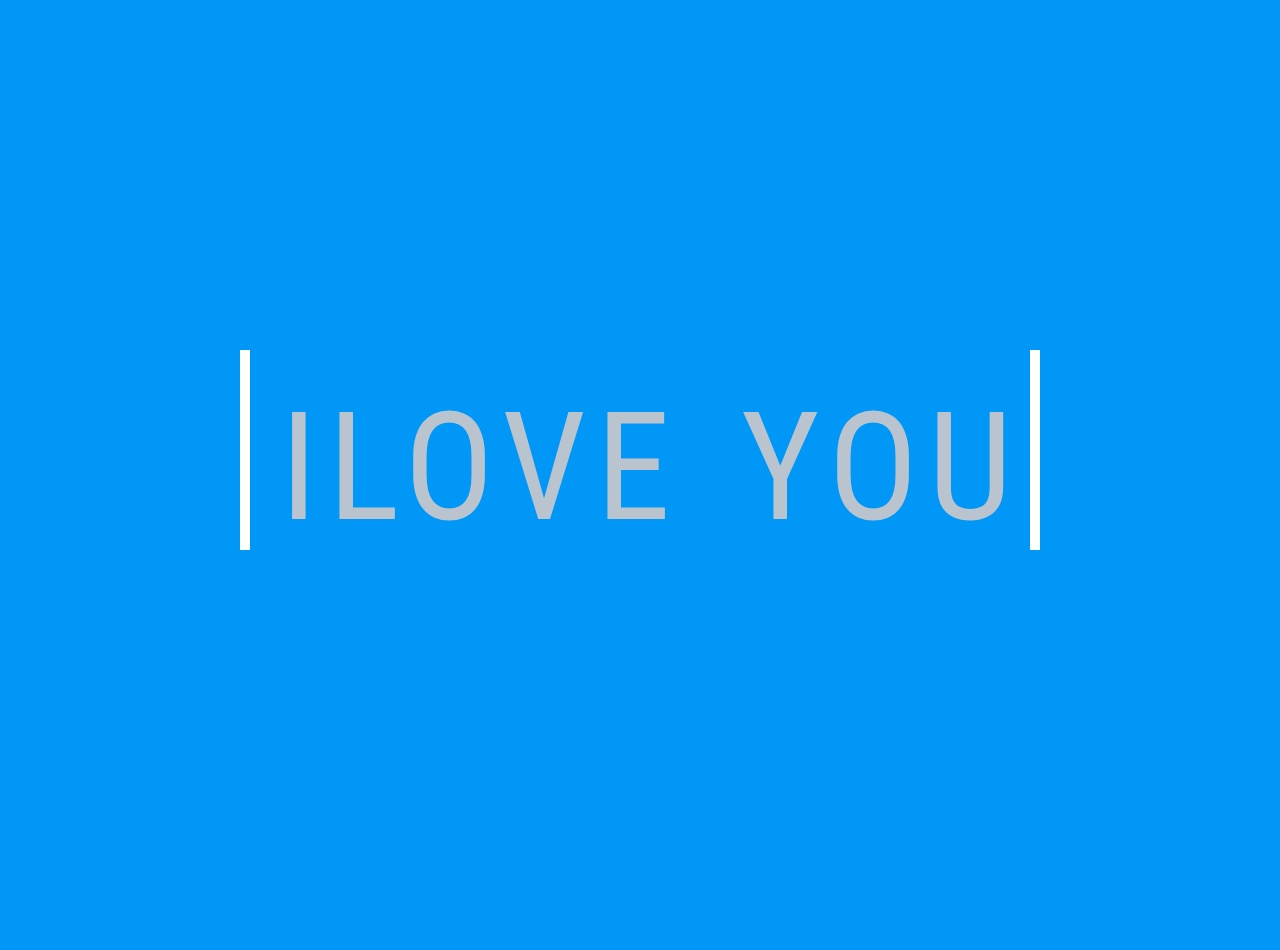
<file: utama/index.html>
<!DOCTYPE html>
<html lang="en">
  <head>
    <meta charset="UTF-8" />
    <meta name="viewport" content="width=device-width, initial-scale=1.0" />
    <meta http-equiv="X-UA-Compatible" content="ie=edge" />
    <title>Love Animation</title>
    <link rel="stylesheet" href="styles.css" />
    <link
      rel="stylesheet"
      href="https://cdnjs.cloudflare.com/ajax/libs/font-awesome/6.0.0-beta3/css/all.min.css"/>
  </head>
  <body>
     
    <audio autoplay loop>
      <source src="musik.mp3" type="audio/mpeg">
    </audio>
    
    <div class="wrapper" id="love">
      <div class="saying">
        <span class="i">I</span>
        <span class="love">LOVE</span>
        <i class="fa fa-heart heart" aria-hidden="true"></i>
        <span class="you">YOU</span>
        <span class="u">U</span>
      </div>
      <div class="pops">
        <div class="pop first">
          <div class="circle out-45"></div>
          <div class="circle out-225"></div>
          <div class="circle out-315"></div>
        </div>
        <div class="pop second">
          <div class="circle out-45"></div>
          <div class="circle out-225"></div>
          <div class="circle out-315"></div>
        </div>
        <div class="pop third">
          <div class="circle out-45"></div>
          <div class="circle out-225"></div>
          <div class="circle out-315"></div>
        </div>
        <div class="pop fourth">
          <div class="circle out-45"></div>
          <div class="circle out-225"></div>
          <div class="circle out-315"></div>
        </div>
      </div>
    </div>
    <script src="script.js"></script>
  </body>
</html>
</file>
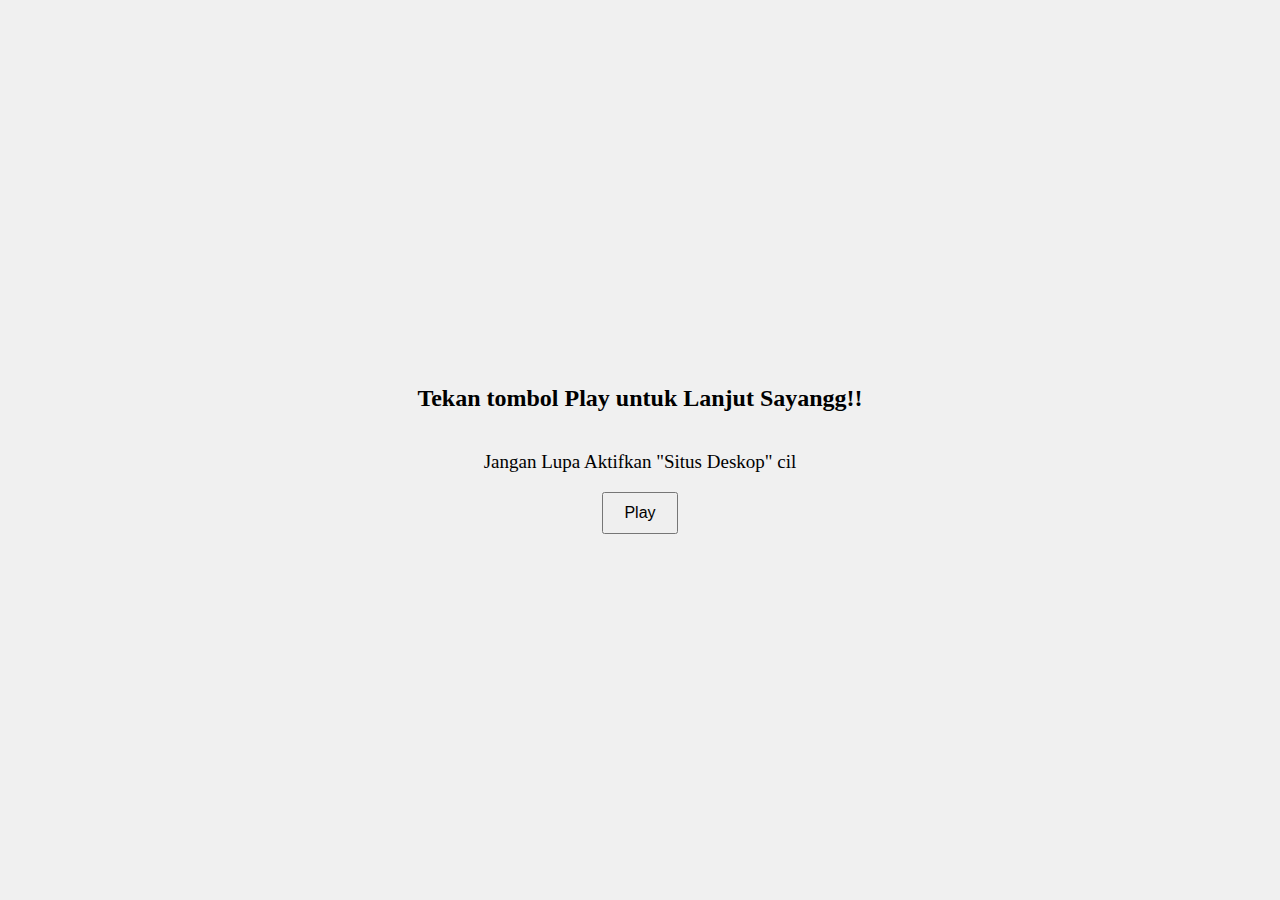
<file: sya.html>
<!DOCTYPE html>
<html lang="en">
<head>
    <meta charset="UTF-8">
    <meta name="viewport" content="width=device-width, initial-scale=1.0">
    <title>Redirect on Play</title>
    <style>
        body {
            margin: 0;
            height: 100vh;
            display: flex;
            justify-content: center;
            align-items: center;
            flex-direction: column;
            background-color: #f0f0f0;
        }

        h2 {
            margin-bottom: 20px;
            font-size: 24px;
            text-align: center;
        }

        button {
            padding: 10px 20px;
            font-size: 16px;
            cursor: pointer;
        }
        
        p {
          font-size: 19px;
        }
    </style>
</head>

<body>

    <h2>Tekan tombol Play untuk Lanjut Sayangg!!</h2>
    <p>Jangan Lupa Aktifkan "Situs Deskop" cil</p>
    <button onclick="redirectToMainPage()">Play</button>

    <script>
        function redirectToMainPage() {
            // Ganti 'main.html' dengan nama file atau URL yang ingin dituju
            window.location.href = "utama/index.html";
        }
    </script>

</body>
</html>
</file>
<file: utama/styles.css>
@import url("https://fonts.googleapis.com/css?family=Roboto+Condensed");

html, body {
    margin: 0;
    padding: 0;
    width: 100%;
    height: 100%;
    overflow: hidden; /* Menyembunyikan scroll jika tidak diinginkan */
}

body {
  background-color: #0197f6;
  display: flex;
  justify-content: center;
  align-items: center;
  font-size: 10px;
}

.wrapper {
  position: relative;
  width: 100%;
  font-size: 1em;
}

.pops {
  position: absolute;
  z-index: -1;
  height: 20em
  width: 80em;
  top: 0;
  left: 50%;
  transform: translateX(-50%);
}

.pop {
  position: absolute;
  transform: scale(3);
  opacity: 0;
}

.pop.first {
  left: 26em;
  top: 8em;
}

.pop.second {
  left: 50em;
  top: 8em;
}

.pop.third {
  left: 25em;
  top: 8em;
}

.pop.fourth {
  left: 50em;
  top: 8em;
}

.saying {
  margin: auto;
  padding: 3em;
  box-sizing: border-box;
  border-left: 1em solid #fff;
  border-right: 1em solid #fff;
  height: 20em;
  overflow: hidden;
  display: flex;
  width: 80em;
  letter-spacing: 1em;
  animation: squeeze 6s forwards;
  transition: width 1s;
  position: relative;
}

.saying span {
  font-size: 15em;
  font-family: "Roboto Condensed", sans-serif;
  color: #b9c4ce;
  display: inline-block;
}

.saying .love {
  animation: hide 0.001s 1.08s forwards;
}

.saying .you {
  animation: hide 0.001s 2.1s forwards;
}

.saying .i {
  animation: hide 0.001s 3s forwards;
}

.saying .heart {
  display: inline-block;
  font-size: 15em;
  color: #d67380;
  opacity: 0;
  width: 0;
  margin: auto 0.2em;
  animation: heart 6s forwards;
}

.saying .u {
  visibility: hidden;
  opacity: 0;
  width: 0;
  animation: u 6s forwards;
}

@keyframes hide {
  to {
    position: absolute;
    visibility: hidden;
    width: 0;
    height: 0;
    margin: 0 !important;
  }
}

@keyframes u {
  35%,
  50.5%,
  100% {
    position: absolute;
    visibility: hidden;
    opacity: 0;
  }
  36%,
  50% {
    visibility: visible;
    position: relative;
    opacity: 1;
  }
}

@keyframes heart {
  0%,
  17.5% {
  position: absolute;
  visibility: hidden;
  opacity: 0;
  width: 0;
  }
  
  18% {
    position: relative;
    visibility: visible;
    opacity: 1;
    transform: scale(1);
    width: auto;
  }
  
  20%,
  35%,
  51% {
    transform: scale(1.5);
  }
  
  23%,
  34%,
  38%,
  50%,
  54% {
    transform: scale(1);
  }
  
  100% {
    opacity: 1;
    transform: scale(1);
    width: auto;
  }
}

@keyframes squeeze {
  0% {
    width: 80em;
    letter-spacing: 2em;
  }
  
  18% {
    width: 72em;
    letter-spacing: 1em;
  }
  
  19% {
    width: 65em;
    letter-spacing: -0.5em;
  }
  
  30%,
  32% {
    width: 55em;
    letter-spacing: -1em;
  }
  
  40%,
  46% {
    width: 39em;
  }
  
  55.5%,
  100% {
    width: 30em;
    letter-spacing: -1em;
  }
}

.pop {
  width: 10em;
  height: 10em;
  border: 0.2em solid #b9c4ce;
  border-radius: 50%;
  animation: pop 0.4s cubic-bezier(0.64, 0.57, 0.67, 1.53) forwards;
  position: relative;
}

@keyframes pop {
  0% {
    opacity: 0.25;
    width: 2em;
    height: 2em;
  }
  
  30% {
    opacity: 1;
  }
  
  60% {
    opacity: 0.66;
    width: 5em;
    height: 5em;
    opacity: 0.25;
  }
  
  100% {
    width: 5em;
    height: 5em;
    opacity: 0;
  }
}

.circle {
  width: 1em;
  height: 1em;
  border-radius: 50%;
  background-color: #b9c4ce;
  position: absolute;
}

@keyframes out-45 {
  from {
    right: -2em;
    top: -2em;
  }
  
  to {
    width: 0.3em;
    height: 0.3em;
    opacity: 0;
    right: -3em;
    top: -3em;
  }
}

@media only screen and (max-width: 767px) {
  body {
    width: 1024px; /* Menyimulasikan lebar desktop */
    zoom: 43%; /* Memperkecil tampilan agar pas di layar mobile */
  }
}
</file>
